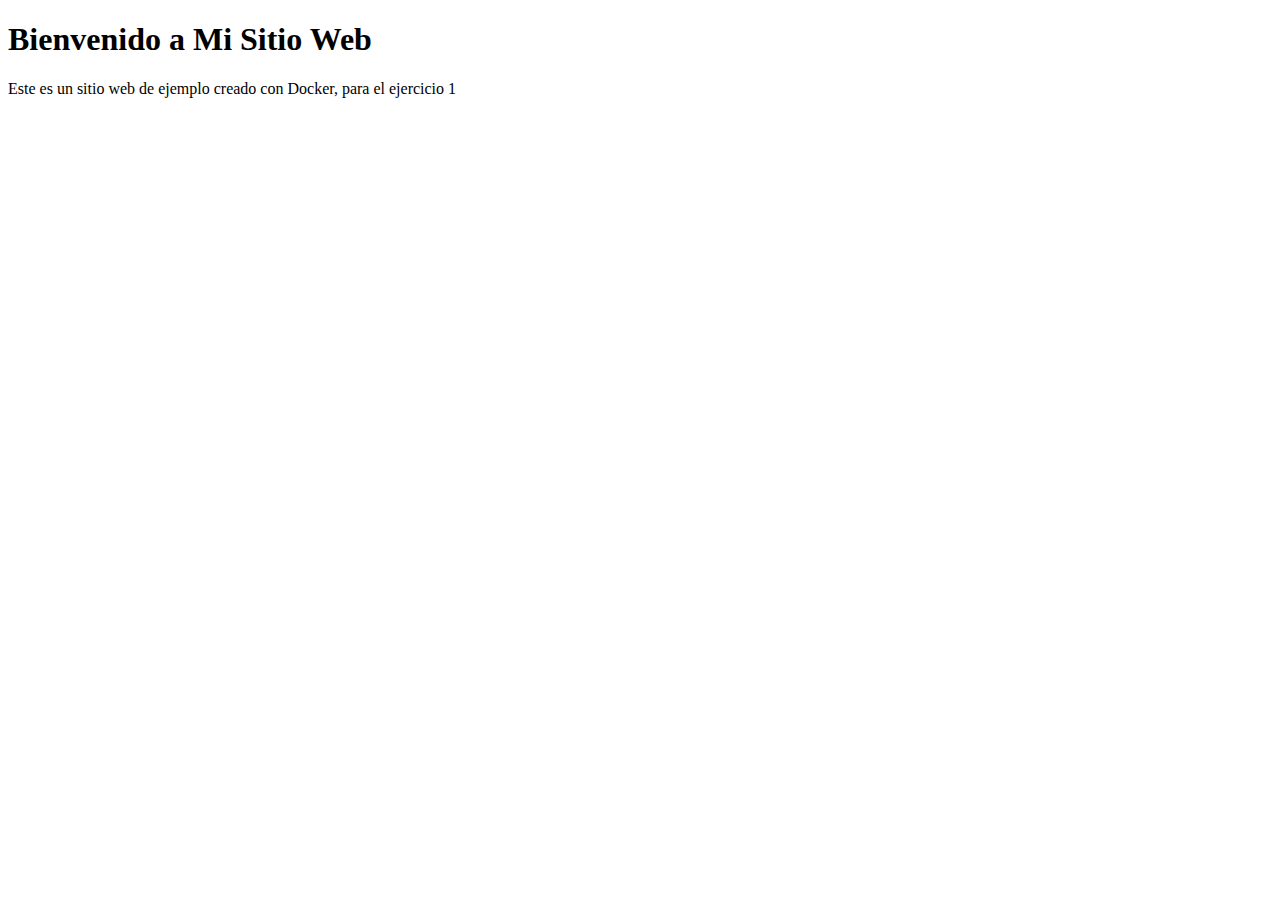
<file: Ejercicio1/index.html>
<!DOCTYPE html>
<html lang="es">
<head>
    <meta charset="UTF-8">
    <meta name="viewport" content="width=device-width, initial-scale=1.0">
    <title>Mi Sitio Web</title>
</head>
<body>
    <h1>Bienvenido a Mi Sitio Web</h1>
    <p>Este es un sitio web de ejemplo creado con Docker, para el ejercicio 1</p>
</body>
</html>
</file>
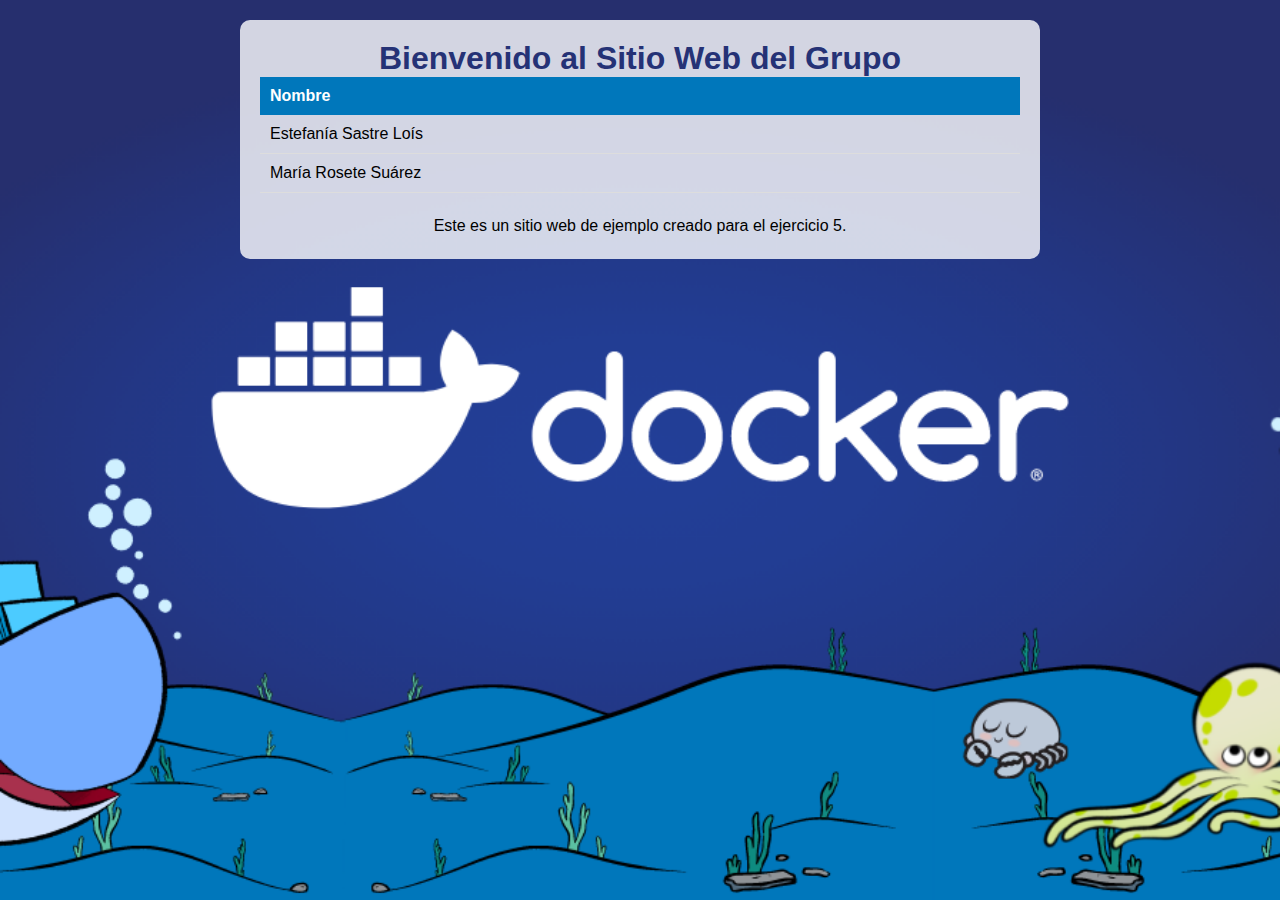
<file: Ejercicio5/index.html>
<!DOCTYPE html>
<html lang="es">
<head>
    <meta charset="UTF-8">
    <meta name="viewport" content="width=device-width, initial-scale=1.0">
    <title>Mi Sitio Web</title>
    <link rel="stylesheet" href="estilo.css">
</head>
<body>
    <div class="contenedor">
        <div class="contenido"> 
            <h1>Bienvenido al Sitio Web del Grupo</h1>
            <table>
                <thead>
                    <tr>
                        <th>Nombre</th>
                    </tr>
                </thead>
                <tbody>
                    <tr>
                        <td>Estefanía Sastre Loís</td>
                    </tr>
                    <tr>
                        <td>María Rosete Suárez</td>
                    </tr>
                </tbody>
            </table>
            <p>Este es un sitio web de ejemplo creado para el ejercicio 5.</p>
        </div>
    </div>
</body>
</html>
</file>
<file: Ejercicio5/estilo.css>
* {
    margin: 0;
    padding: 0;
}

html, body {
    height: 100%; 
}

body {
    font-family: Arial, sans-serif;
}

html {
    background-image: url('docker.png'); 
    background-size: cover; 
    background-position: center; 
    background-repeat: no-repeat;
}

.contenedor {
    max-width: 800px;
    margin: 20px auto;
    padding: 0 20px;
}

.contenido {
    background-color: rgba(255, 255, 255, 0.8); 
    padding: 20px;
    border-radius: 10px;
}

h1 {
    color: #253276;
    text-align: center;
}

table {
    width: 100%;
    border-collapse: collapse;
    margin-bottom: 20px;
}

th, td {
    padding: 10px;
    text-align: left;
}

th {
    background-color:#0077BB;
    color: white;
}

td {
    border-bottom: 1px solid #ddd;
}

p {
    font-size: 16px;
    line-height: 1.6;
    text-align: center;
}
</file>
